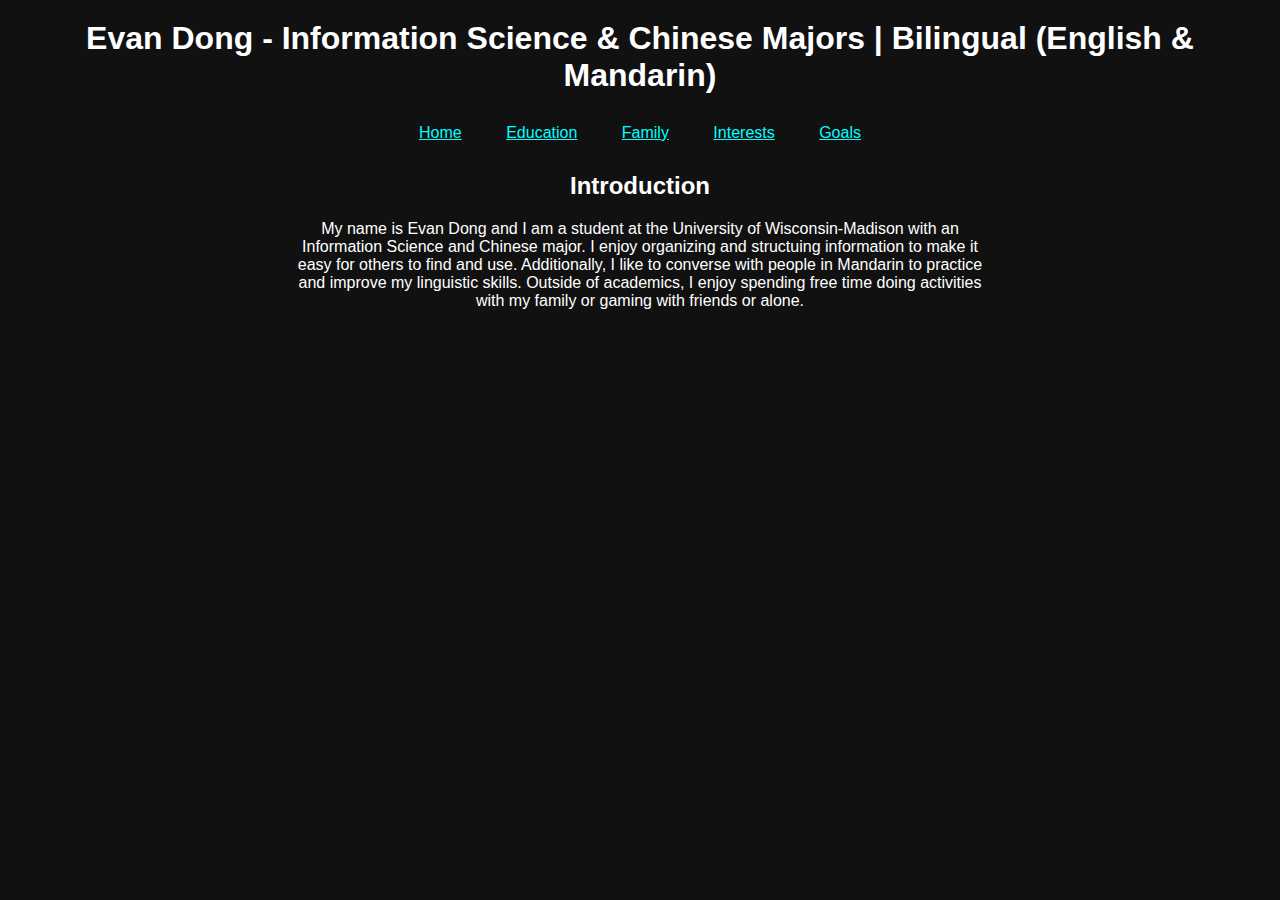
<file: index.html>
<!DOCTYPE html>
<html lang="en">
<head>
<title>Evan's Introduction</title>
<meta charset="UTF-8">
<link rel="stylesheet" href="css/indexcss.css">
<style>
</style>

</head>

<body>
	<h1>Evan Dong - Information Science &amp; Chinese Majors | Bilingual (English &amp; Mandarin)</h1>
	<nav>
	<a href="index.html">Home</a>
	<a href="education/education.html">Education</a>
	<a href="family/family.html">Family</a>
	<a href="interests/interests.html">Interests</a>
	<a href="goals/goals.html">Goals</a>
	</nav>
	<h2><strong>Introduction</strong></h2>
	<p>My name is Evan Dong and I am a student at the University of Wisconsin-Madison with an Information Science and Chinese major. I enjoy organizing and structuing information to make it easy for others to find and use. Additionally, I like to converse with people in Mandarin to practice and improve my linguistic skills. Outside of academics, I enjoy spending free time doing activities with my family or gaming with friends or alone. </p>
</body>

</html>
</file>
<file: css/indexcss.css>
* {
font-family: Arial, Verdana, sans-serif;
color: #ffffff;}
body {
background-color: #111111;}
nav {
padding: 10px;
text-align: center;}
nav a {margin: 0 20px;}
h1 { 
margin-top: 20px;
margin-bottom: 20px;
text-align: center;}
h2 {
font-family: Georgia, serif; 
margin-top: 20px;
margin-bottom: 20px; 
text-align: center;}
a:link { color: #00FFFF; }
a:visited { color: #FF00FF;}
p { 
max-width: 700px;
margin: 0 auto; 
text-align: center;}
dl { 
display: inline-block; 
text-align: left;}
dl dt { margin-top: 10px; }
dl dd {
margin-left: 20px;
margin-bottom: 10px; }
.content {
float: left;
margin-left: 30px;
max-width: 600px; }
.image {
float: right;
margin-right: 30px; }
</file>
